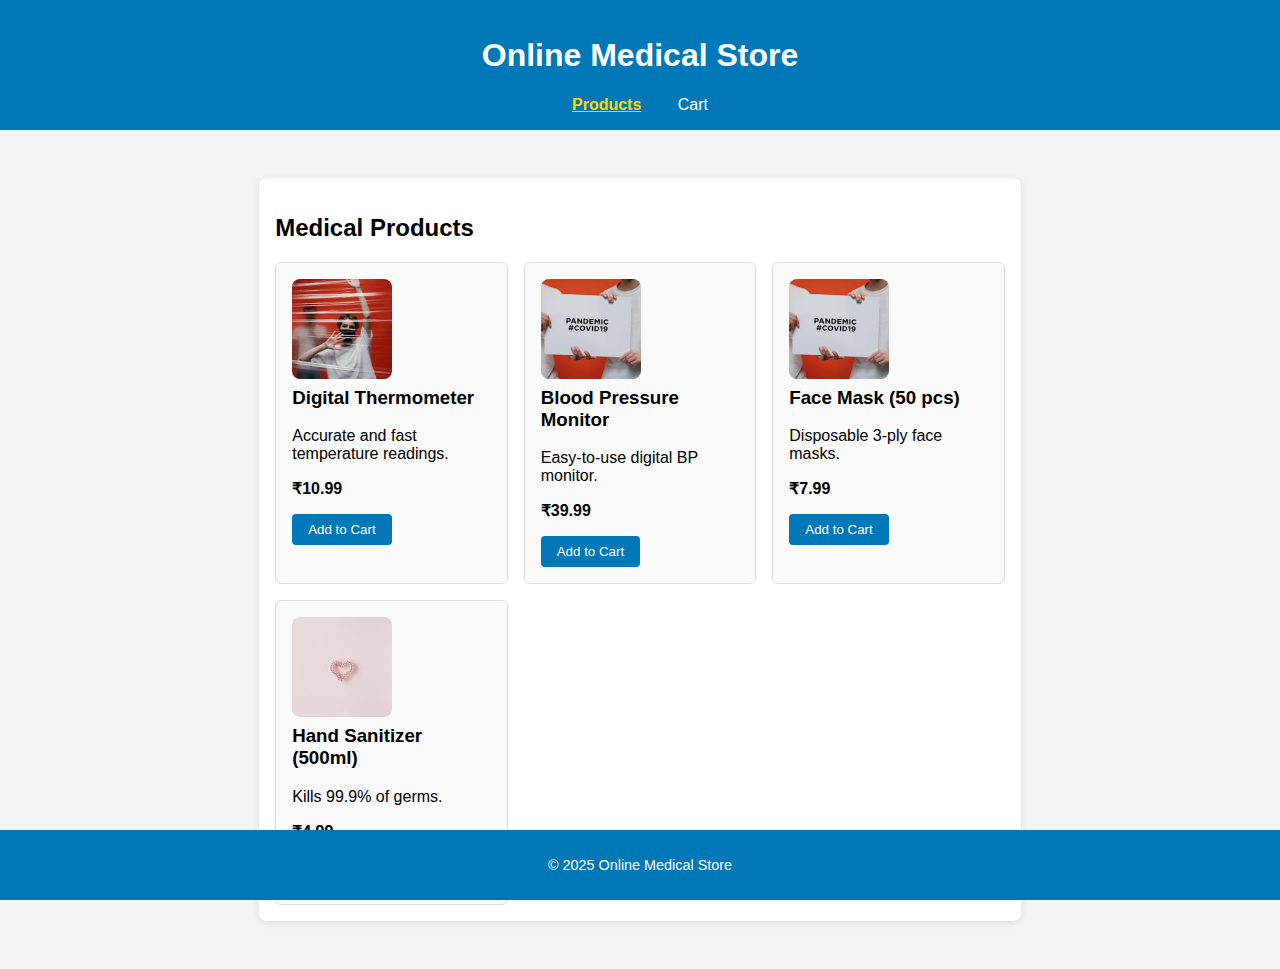
<file: MedicalDistributor/index.html>
<!DOCTYPE html>
<html lang="en">
<head>
    <meta charset="UTF-8">
    <meta name="viewport" content="width=device-width, initial-scale=1.0">
    <title>Online Medical Store</title>
    <link rel="stylesheet" href="styles.css">
</head>
<body>
    <header>
        <h1>Online Medical Store</h1>
        <nav>
            <a href="index.html" class="nav-link" id="nav-products">Products</a>
            <a href="cart.html" class="nav-link" id="nav-cart">Cart</a>
        </nav>
    </header>
    <main>
        <section id="products">
            <h2>Medical Products</h2>
            <div id="product-list"></div>
        </section>
    </main>
    <footer>
        <p>&copy; 2025 Online Medical Store</p>
    </footer>
    <script src="app.js"></script>
    <script>
      document.getElementById('nav-products').classList.add('active');
    </script>
</body>
</html>
</file>
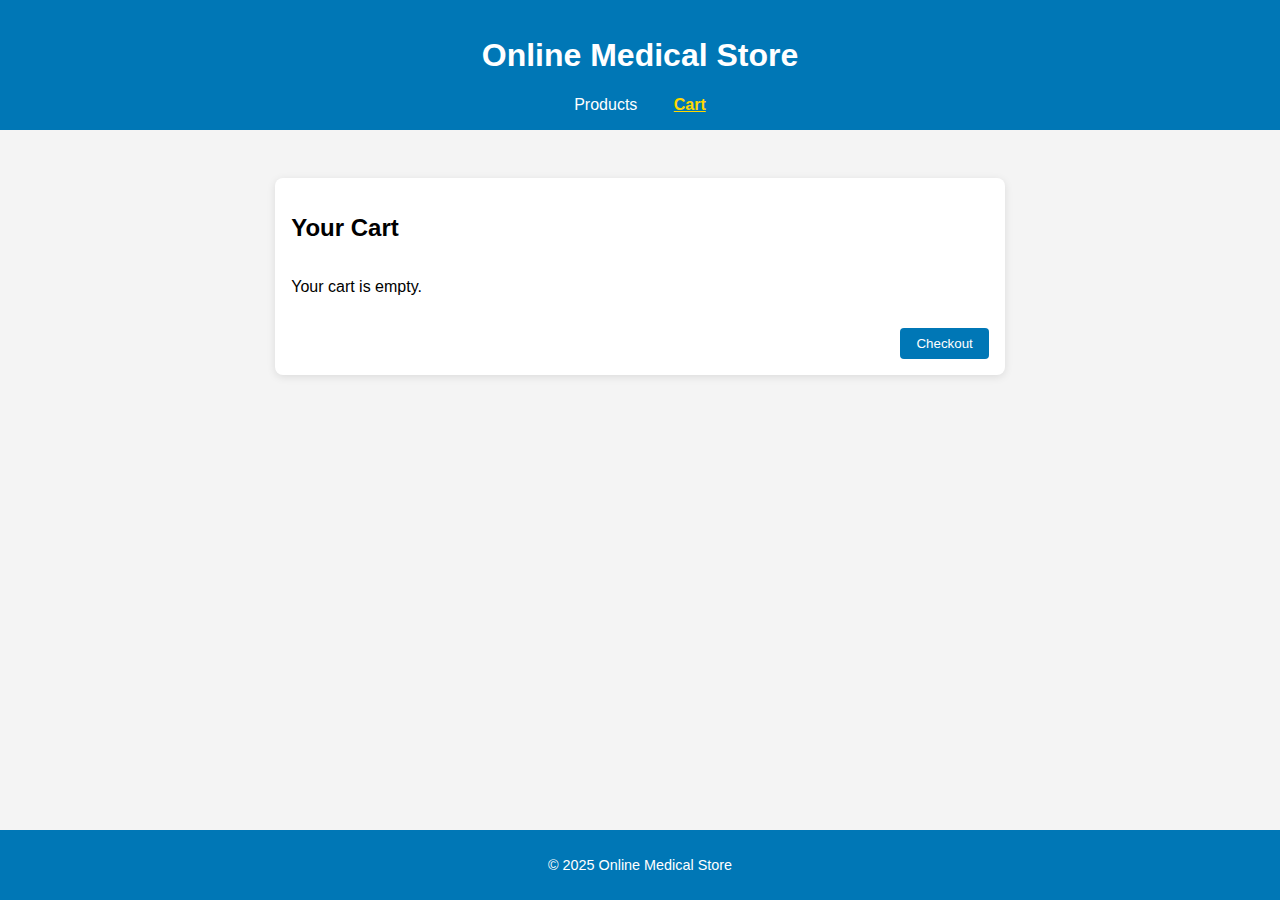
<file: cart.html>
<!DOCTYPE html>
<html lang="en">
<head>
    <meta charset="UTF-8">
    <meta name="viewport" content="width=device-width, initial-scale=1.0">
    <title>Your Cart - Online Medical Store</title>
    <link rel="stylesheet" href="styles.css">
</head>
<body>
    <header>
        <h1>Online Medical Store</h1>
        <nav>
            <a href="index.html" class="nav-link" id="nav-products">Products</a>
            <a href="cart.html" class="nav-link" id="nav-cart">Cart</a>
        </nav>
    </header>
    <main>
        <section id="cart">
            <h2>Your Cart</h2>
            <div id="cart-items"></div>
            <div id="cart-total" style="font-weight:bold;margin:1rem 0;"></div>
            <button id="checkout-btn">Checkout</button>
        </section>
    </main>
    <footer>
        <p>&copy; 2025 Online Medical Store</p>
    </footer>
    <script src="cart.js"></script>
    <script>
      document.getElementById('nav-cart').classList.add('active');
    </script>
</body>
</html>
</file>
<file: MedicalDistributor/styles.css>
body {
    font-family: Arial, sans-serif;
    margin: 0;
    padding: 0;
    background: #f4f4f4;
}
header {
    background: #0077b6;
    color: #fff;
    padding: 1rem;
    text-align: center;
}
nav a {
    color: #fff;
    margin: 0 1rem;
    text-decoration: none;
}
nav a.active {
    font-weight: bold;
    color: #ffd700;
    text-decoration: underline;
}
main {
    padding: 2rem;
}
#products, #cart {
    background: #fff;
    margin: 1rem auto;
    padding: 1rem;
    border-radius: 8px;
    max-width: none;
    width: 60%;
    box-shadow: 0 2px 8px rgba(0,0,0,0.1);
}
#product-list {
    display: grid;
    grid-template-columns: repeat(3, 1fr);
    gap: 1rem;
}
.product {
    border: 1px solid #ddd;
    border-radius: 6px;
    padding: 1rem;
    background: #fafafa;
}
.product h3 {
    margin-top: 0;
}
button {
    background: #0077b6;
    color: #fff;
    border: none;
    padding: 0.5rem 1rem;
    border-radius: 4px;
    cursor: pointer;
}
button:hover {
    background: #023e8a;
}
#cart-items {
    display: grid;
    grid-template-columns: repeat(3, 1fr);
    gap: 1rem;
    margin-bottom: 1rem;
}
.cart-product {
    display: flex;
    flex-direction: column;
    align-items: center;
    border: 1px solid #ddd;
    border-radius: 6px;
    padding: 0.5rem;
    background: #fafafa;
}
.cart-product img {
    width: 60px;
    height: 60px;
    object-fit: cover;
    border-radius: 6px;
    margin-bottom: 8px;
    margin-right: 0;
}
.cart-product button {
    margin-top: 8px;
    margin-left: 0;
}
#cart-total, #checkout-btn {
    display: block;
    text-align: right;
    margin-left: auto;
    margin-right: 0;
}
#checkout-btn {
    margin-top: 0.5rem;
}
footer {
    text-align: center;
    padding: 0.8rem;
    background: #0077b6;
    color: #fff;
    position: fixed;
    width: 100%;
    bottom: 0;
    font-size: 0.9rem;
    min-height: 40px;
    box-sizing: border-box;
}
@media (max-width: 700px) {
    #products, #cart {
        width: 98%;
        padding: 0.5rem;
    }
    #product-list, #cart-items {
        grid-template-columns: 1fr !important;
    }
    .product, .cart-product {
        width: 100%;
        min-width: 0;
    }
    header, footer {
        padding: 0.5rem;
        font-size: 1rem;
    }
    button {
        width: 100%;
        box-sizing: border-box;
    }
}
</file>
<file: styles.css>
body {
    font-family: Arial, sans-serif;
    margin: 0;
    padding: 0;
    background: #f4f4f4;
    box-sizing: border-box;
}
header {
    background: #0077b6;
    color: #fff;
    padding: 1rem;
    text-align: center;
}
nav a {
    color: #fff;
    margin: 0 1rem;
    text-decoration: none;
}
nav a.active {
    font-weight: bold;
    color: #ffd700;
    text-decoration: underline;
}
main {
    padding: 2rem;
}
#products, #cart {
    background: #fff;
    margin: 1rem auto;
    padding: 1rem;
    border-radius: 8px;
    max-width: none;
    width: 60%;
    box-shadow: 0 2px 8px rgba(0,0,0,0.1);
    box-sizing: border-box;
}
#product-list {
    display: grid;
    grid-template-columns: repeat(3, 1fr);
    gap: 1rem;
}
.product {
    border: 1px solid #ddd;
    border-radius: 6px;
    padding: 1rem;
    background: #fafafa;
}
.product h3 {
    margin-top: 0;
}
.product img {
    width: 100%;
    max-width: 100%;
    height: auto;
    object-fit: cover;
    border-radius: 8px;
    display: block;
    margin: 0 auto 8px auto;
    box-sizing: border-box;
}
button {
    background: #0077b6;
    color: #fff;
    border: none;
    padding: 0.5rem 1rem;
    border-radius: 4px;
    cursor: pointer;
}
button:hover {
    background: #023e8a;
}
#cart-items {
    display: grid;
    grid-template-columns: repeat(3, 1fr);
    gap: 1rem;
    margin-bottom: 1rem;
}
.cart-product {
    display: flex;
    flex-direction: column;
    align-items: center;
    border: 1px solid #ddd;
    border-radius: 6px;
    padding: 0.5rem;
    background: #fafafa;
}
.cart-product img {
    width: 60px;
    height: 60px;
    object-fit: cover;
    border-radius: 6px;
    margin-bottom: 8px;
    margin-right: 0;
}
.cart-product button {
    margin-top: 8px;
    margin-left: 0;
}
#cart-total, #checkout-btn {
    display: block;
    text-align: right;
    margin-left: auto;
    margin-right: 0;
}
#checkout-btn {
    margin-top: 0.5rem;
}
footer {
    text-align: center;
    padding: 0.8rem;
    background: #0077b6;
    color: #fff;
    position: fixed;
    width: 100%;
    bottom: 0;
    font-size: 0.9rem;
    min-height: 40px;
    box-sizing: border-box;
}
@media (max-width: 700px) {
    html, body {
        width: 100vw;
        min-width: 0;
        max-width: 100vw;
        overflow-x: hidden;
        padding: 0;
        margin: 0;
        box-sizing: border-box;
    }
    body {
        background: #f4f4f4;
        min-width: 0;
        overflow-x: hidden;
    }
    #products, #cart {
        width: 100vw;
        margin: 0.5rem 0 4rem 0;
        padding: 0.5rem 0.5rem 1rem 0.5rem;
        border-radius: 0;
        box-shadow: none;
        min-width: 0;
    }
    main {
        padding: 0.5rem 0;
    }
    #product-list, #cart-items {
        grid-template-columns: 1fr !important;
        gap: 0.75rem;
    }
    .product, .cart-product {
        width: 100%;
        min-width: 0;
        margin: 0;
        box-sizing: border-box;
        padding: 0.75rem 0.5rem;
    }
    .product img {
        width: 100%;
        max-width: 100vw;
        height: auto;
        min-width: 0;
        object-fit: contain;
        margin: 0 auto 8px auto;
        box-sizing: border-box;
    }
    .cart-product img {
        width: 80px;
        height: 80px;
        max-width: 100vw;
        object-fit: contain;
        margin-bottom: 8px;
        margin-right: 0;
    }
    header, footer {
        padding: 0.5rem;
        font-size: 1rem;
    }
    nav a {
        margin: 0 0.5rem;
        font-size: 1rem;
    }
    button {
        width: 100%;
        box-sizing: border-box;
        font-size: 1rem;
        padding: 0.6rem 0.5rem;
    }
    #cart-total, #checkout-btn {
        text-align: right;
        font-size: 1rem;
    }
}
</file>
